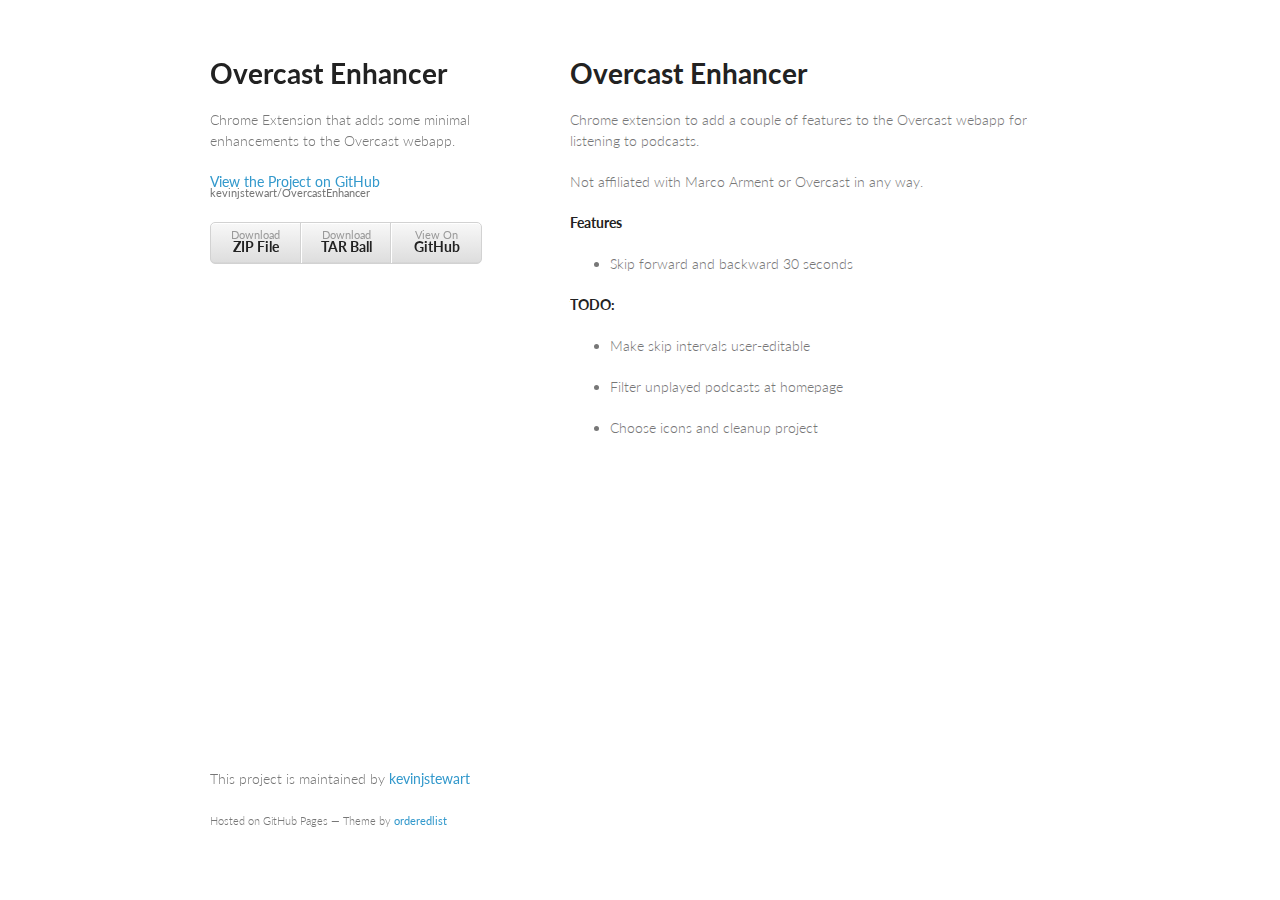
<file: index.html>
<!doctype html>
<html>
  <head>
    <meta charset="utf-8">
    <meta http-equiv="X-UA-Compatible" content="chrome=1">
    <title>Overcast Enhancer by kevinjstewart</title>

    <link rel="stylesheet" href="stylesheets/styles.css">
    <link rel="stylesheet" href="stylesheets/pygment_trac.css">
    <meta name="viewport" content="width=device-width, initial-scale=1, user-scalable=no">
    <!--[if lt IE 9]>
    <script src="//html5shiv.googlecode.com/svn/trunk/html5.js"></script>
    <![endif]-->
  </head>
  <body>
    <div class="wrapper">
      <header>
        <h1>Overcast Enhancer</h1>
        <p>Chrome Extension that adds some minimal enhancements to the Overcast webapp.</p>

        <p class="view"><a href="https://github.com/kevinjstewart/OvercastEnhancer">View the Project on GitHub <small>kevinjstewart/OvercastEnhancer</small></a></p>


        <ul>
          <li><a href="https://github.com/kevinjstewart/OvercastEnhancer/zipball/master">Download <strong>ZIP File</strong></a></li>
          <li><a href="https://github.com/kevinjstewart/OvercastEnhancer/tarball/master">Download <strong>TAR Ball</strong></a></li>
          <li><a href="https://github.com/kevinjstewart/OvercastEnhancer">View On <strong>GitHub</strong></a></li>
        </ul>
      </header>
      <section>
        <h1>
<a id="overcast-enhancer" class="anchor" href="#overcast-enhancer" aria-hidden="true"><span class="octicon octicon-link"></span></a>Overcast Enhancer</h1>

<p>Chrome extension to add a couple of features to the Overcast webapp for listening to podcasts.</p>

<p>Not affiliated with Marco Arment or Overcast in any way.</p>

<p><strong>Features</strong></p>

<ul>
<li>Skip forward and backward 30 seconds</li>
</ul>

<p><strong>TODO:</strong></p>

<ul>
<li><p>Make skip intervals user-editable</p></li>
<li><p>Filter unplayed podcasts at homepage</p></li>
<li><p>Choose icons and cleanup project</p></li>
</ul>
      </section>
      <footer>
        <p>This project is maintained by <a href="https://github.com/kevinjstewart">kevinjstewart</a></p>
        <p><small>Hosted on GitHub Pages &mdash; Theme by <a href="https://github.com/orderedlist">orderedlist</a></small></p>
      </footer>
    </div>
    <script src="javascripts/scale.fix.js"></script>
    
  </body>
</html>
</file>
<file: stylesheets/styles.css>
@import url(https://fonts.googleapis.com/css?family=Lato:300italic,700italic,300,700);

body {
  padding:50px;
  font:14px/1.5 Lato, "Helvetica Neue", Helvetica, Arial, sans-serif;
  color:#777;
  font-weight:300;
}

h1, h2, h3, h4, h5, h6 {
  color:#222;
  margin:0 0 20px;
}

p, ul, ol, table, pre, dl {
  margin:0 0 20px;
}

h1, h2, h3 {
  line-height:1.1;
}

h1 {
  font-size:28px;
}

h2 {
  color:#393939;
}

h3, h4, h5, h6 {
  color:#494949;
}

a {
  color:#39c;
  font-weight:400;
  text-decoration:none;
}

a small {
  font-size:11px;
  color:#777;
  margin-top:-0.6em;
  display:block;
}

.wrapper {
  width:860px;
  margin:0 auto;
}

blockquote {
  border-left:1px solid #e5e5e5;
  margin:0;
  padding:0 0 0 20px;
  font-style:italic;
}

code, pre {
  font-family:Monaco, Bitstream Vera Sans Mono, Lucida Console, Terminal;
  color:#333;
  font-size:12px;
}

pre {
  padding:8px 15px;
  background: #f8f8f8;  
  border-radius:5px;
  border:1px solid #e5e5e5;
  overflow-x: auto;
}

table {
  width:100%;
  border-collapse:collapse;
}

th, td {
  text-align:left;
  padding:5px 10px;
  border-bottom:1px solid #e5e5e5;
}

dt {
  color:#444;
  font-weight:700;
}

th {
  color:#444;
}

img {
  max-width:100%;
}

header {
  width:270px;
  float:left;
  position:fixed;
}

header ul {
  list-style:none;
  height:40px;
  
  padding:0;
  
  background: #eee;
  background: -moz-linear-gradient(top, #f8f8f8 0%, #dddddd 100%);
  background: -webkit-gradient(linear, left top, left bottom, color-stop(0%,#f8f8f8), color-stop(100%,#dddddd));
  background: -webkit-linear-gradient(top, #f8f8f8 0%,#dddddd 100%);
  background: -o-linear-gradient(top, #f8f8f8 0%,#dddddd 100%);
  background: -ms-linear-gradient(top, #f8f8f8 0%,#dddddd 100%);
  background: linear-gradient(top, #f8f8f8 0%,#dddddd 100%);
  
  border-radius:5px;
  border:1px solid #d2d2d2;
  box-shadow:inset #fff 0 1px 0, inset rgba(0,0,0,0.03) 0 -1px 0;
  width:270px;
}

header li {
  width:89px;
  float:left;
  border-right:1px solid #d2d2d2;
  height:40px;
}

header ul a {
  line-height:1;
  font-size:11px;
  color:#999;
  display:block;
  text-align:center;
  padding-top:6px;
  height:40px;
}

strong {
  color:#222;
  font-weight:700;
}

header ul li + li {
  width:88px;
  border-left:1px solid #fff;
}

header ul li + li + li {
  border-right:none;
  width:89px;
}

header ul a strong {
  font-size:14px;
  display:block;
  color:#222;
}

section {
  width:500px;
  float:right;
  padding-bottom:50px;
}

small {
  font-size:11px;
}

hr {
  border:0;
  background:#e5e5e5;
  height:1px;
  margin:0 0 20px;
}

footer {
  width:270px;
  float:left;
  position:fixed;
  bottom:50px;
}

@media print, screen and (max-width: 960px) {
  
  div.wrapper {
    width:auto;
    margin:0;
  }
  
  header, section, footer {
    float:none;
    position:static;
    width:auto;
  }
  
  header {
    padding-right:320px;
  }
  
  section {
    border:1px solid #e5e5e5;
    border-width:1px 0;
    padding:20px 0;
    margin:0 0 20px;
  }
  
  header a small {
    display:inline;
  }
  
  header ul {
    position:absolute;
    right:50px;
    top:52px;
  }
}

@media print, screen and (max-width: 720px) {
  body {
    word-wrap:break-word;
  }
  
  header {
    padding:0;
  }
  
  header ul, header p.view {
    position:static;
  }
  
  pre, code {
    word-wrap:normal;
  }
}

@media print, screen and (max-width: 480px) {
  body {
    padding:15px;
  }
  
  header ul {
    display:none;
  }
}

@media print {
  body {
    padding:0.4in;
    font-size:12pt;
    color:#444;
  }
}
</file>
<file: stylesheets/pygment_trac.css>
.highlight  { background: #ffffff; }
.highlight .c { color: #999988; font-style: italic } /* Comment */
.highlight .err { color: #a61717; background-color: #e3d2d2 } /* Error */
.highlight .k { font-weight: bold } /* Keyword */
.highlight .o { font-weight: bold } /* Operator */
.highlight .cm { color: #999988; font-style: italic } /* Comment.Multiline */
.highlight .cp { color: #999999; font-weight: bold } /* Comment.Preproc */
.highlight .c1 { color: #999988; font-style: italic } /* Comment.Single */
.highlight .cs { color: #999999; font-weight: bold; font-style: italic } /* Comment.Special */
.highlight .gd { color: #000000; background-color: #ffdddd } /* Generic.Deleted */
.highlight .gd .x { color: #000000; background-color: #ffaaaa } /* Generic.Deleted.Specific */
.highlight .ge { font-style: italic } /* Generic.Emph */
.highlight .gr { color: #aa0000 } /* Generic.Error */
.highlight .gh { color: #999999 } /* Generic.Heading */
.highlight .gi { color: #000000; background-color: #ddffdd } /* Generic.Inserted */
.highlight .gi .x { color: #000000; background-color: #aaffaa } /* Generic.Inserted.Specific */
.highlight .go { color: #888888 } /* Generic.Output */
.highlight .gp { color: #555555 } /* Generic.Prompt */
.highlight .gs { font-weight: bold } /* Generic.Strong */
.highlight .gu { color: #800080; font-weight: bold; } /* Generic.Subheading */
.highlight .gt { color: #aa0000 } /* Generic.Traceback */
.highlight .kc { font-weight: bold } /* Keyword.Constant */
.highlight .kd { font-weight: bold } /* Keyword.Declaration */
.highlight .kn { font-weight: bold } /* Keyword.Namespace */
.highlight .kp { font-weight: bold } /* Keyword.Pseudo */
.highlight .kr { font-weight: bold } /* Keyword.Reserved */
.highlight .kt { color: #445588; font-weight: bold } /* Keyword.Type */
.highlight .m { color: #009999 } /* Literal.Number */
.highlight .s { color: #d14 } /* Literal.String */
.highlight .na { color: #008080 } /* Name.Attribute */
.highlight .nb { color: #0086B3 } /* Name.Builtin */
.highlight .nc { color: #445588; font-weight: bold } /* Name.Class */
.highlight .no { color: #008080 } /* Name.Constant */
.highlight .ni { color: #800080 } /* Name.Entity */
.highlight .ne { color: #990000; font-weight: bold } /* Name.Exception */
.highlight .nf { color: #990000; font-weight: bold } /* Name.Function */
.highlight .nn { color: #555555 } /* Name.Namespace */
.highlight .nt { color: #000080 } /* Name.Tag */
.highlight .nv { color: #008080 } /* Name.Variable */
.highlight .ow { font-weight: bold } /* Operator.Word */
.highlight .w { color: #bbbbbb } /* Text.Whitespace */
.highlight .mf { color: #009999 } /* Literal.Number.Float */
.highlight .mh { color: #009999 } /* Literal.Number.Hex */
.highlight .mi { color: #009999 } /* Literal.Number.Integer */
.highlight .mo { color: #009999 } /* Literal.Number.Oct */
.highlight .sb { color: #d14 } /* Literal.String.Backtick */
.highlight .sc { color: #d14 } /* Literal.String.Char */
.highlight .sd { color: #d14 } /* Literal.String.Doc */
.highlight .s2 { color: #d14 } /* Literal.String.Double */
.highlight .se { color: #d14 } /* Literal.String.Escape */
.highlight .sh { color: #d14 } /* Literal.String.Heredoc */
.highlight .si { color: #d14 } /* Literal.String.Interpol */
.highlight .sx { color: #d14 } /* Literal.String.Other */
.highlight .sr { color: #009926 } /* Literal.String.Regex */
.highlight .s1 { color: #d14 } /* Literal.String.Single */
.highlight .ss { color: #990073 } /* Literal.String.Symbol */
.highlight .bp { color: #999999 } /* Name.Builtin.Pseudo */
.highlight .vc { color: #008080 } /* Name.Variable.Class */
.highlight .vg { color: #008080 } /* Name.Variable.Global */
.highlight .vi { color: #008080 } /* Name.Variable.Instance */
.highlight .il { color: #009999 } /* Literal.Number.Integer.Long */

.type-csharp .highlight .k { color: #0000FF }
.type-csharp .highlight .kt { color: #0000FF }
.type-csharp .highlight .nf { color: #000000; font-weight: normal }
.type-csharp .highlight .nc { color: #2B91AF }
.type-csharp .highlight .nn { color: #000000 }
.type-csharp .highlight .s { color: #A31515 }
.type-csharp .highlight .sc { color: #A31515 }
</file>
